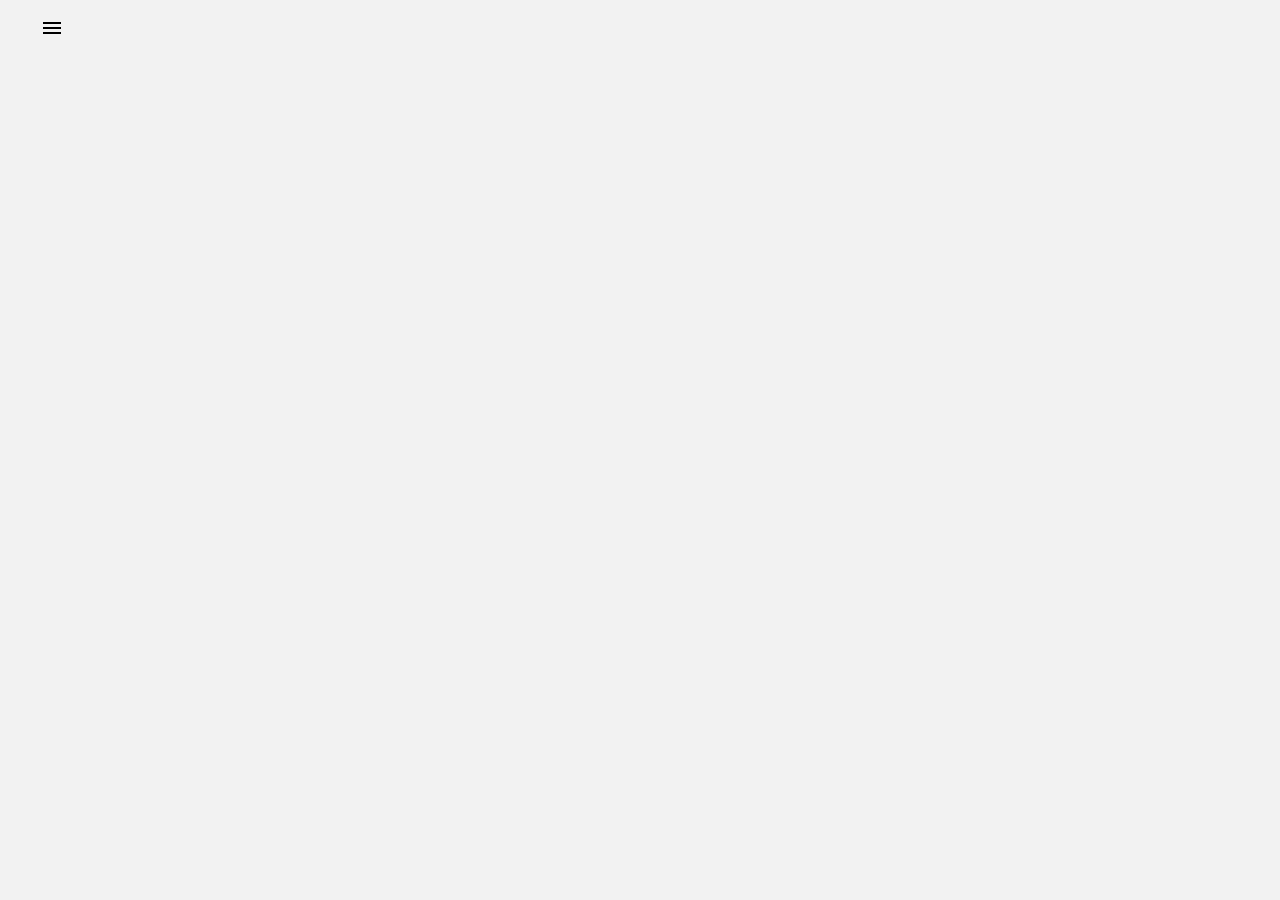
<file: index.html>
<!DOCTYPE html>
<html lang="en">
<head>
    <meta charset="UTF-8">
    <meta name="viewport" content="width=device-width, initial-scale=1.0, maximum-scale=1.0, user-scalable=no">
    <link rel="stylesheet" href="styles.css">
    <link rel="shortcut icon" type="imagex/png" href="logo_polybalas.ico">
    <title>FORMULÁRIOS</title>
</head>
<body>
    <div id="menu" class="menu">
        <ul align="center">
          <li><a href="c:\Users\arthurnobrega\Desktop\novo teste formulário polybalas\index\index.html"><img src="homer.png.png"width="35"><br>Inicio</a></li>
          <li><a href="c:\Users\arthurnobrega\Desktop\novo teste formulário polybalas\index\roteiro.html"><img src="localização.png.png"width="35"><br>Roteiro</a></li>
          <li><a href="c:\Users\arthurnobrega\Desktop\novo teste formulário polybalas\index\agenda.html"><img src="agenda.png.png"width="35"><br>Agenda Semanal</a></li>
          <li><a href="c:\Users\arthurnobrega\Desktop\novo teste formulário polybalas\index\mapa.html"><img src="mapa.png.png"width="35"><br>Mapa</a></li>
          <li><a href="https://wa.me/message/LL3NLMNAPYGOI1"><img src="whatsapp.png.png"width="35"><br>whatsApp</a></li>
          <li><a href="mailto:arthur.nobrega@polybalas.com.br"><img src="e-mail.png.png"width="35"><br>E-mail</a></li>
        </ul>
      </div>
    <header id="inicio">
        <nav>
            <ul>
                <img src="menu.png.png"id="openMenuBtn">
            </ul>
        </nav>
        <script src="menu.js"></script>
</body>
</html>
</file>
<file: styles.css>
body {
    font-family: Arial, sans-serif;
    background-color: #f2f2f2;
    color: #000000;
    margin: 0;
    padding: 0;
    border: 0;
    background-image: url(https://i.im.ge/2023/09/13/6LOuiy.template1.jpg);
    background-repeat: no-repeat;
    background-attachment: fixed;
    background-position: center center;
    background-size: cover;
    touch-action: none;
  }

/* O restante do seu código permanece inalterado */
.menu {
    position: fixed;
    top: 0;
    left: -250px;
    width: flex;
    height: 100%;
    background-color: rgba(0,0,0, .6);
    transition: left 0.1s ease-in-out;
    z-index: 9999; 
    color: #ffffff;
  }
  
  .menu.open {
      left: 0;
    }
    
    .menu ul {
      list-style-type: none;
      padding: 0;
    }
    
    .menu li {
      padding: 10px;
    }
    
    .menu a {
      color: #ffffff;
      text-decoration: none;
    }
    
    #openMenuBtn img {
      width: 250px; /* Defina o tamanho desejado */
      height: 150px; /* Defina o tamanho desejado */
      margin-right: 25px; /* Espaço entre o ícone e o texto "Abrir Menu" */
    }
</file>
